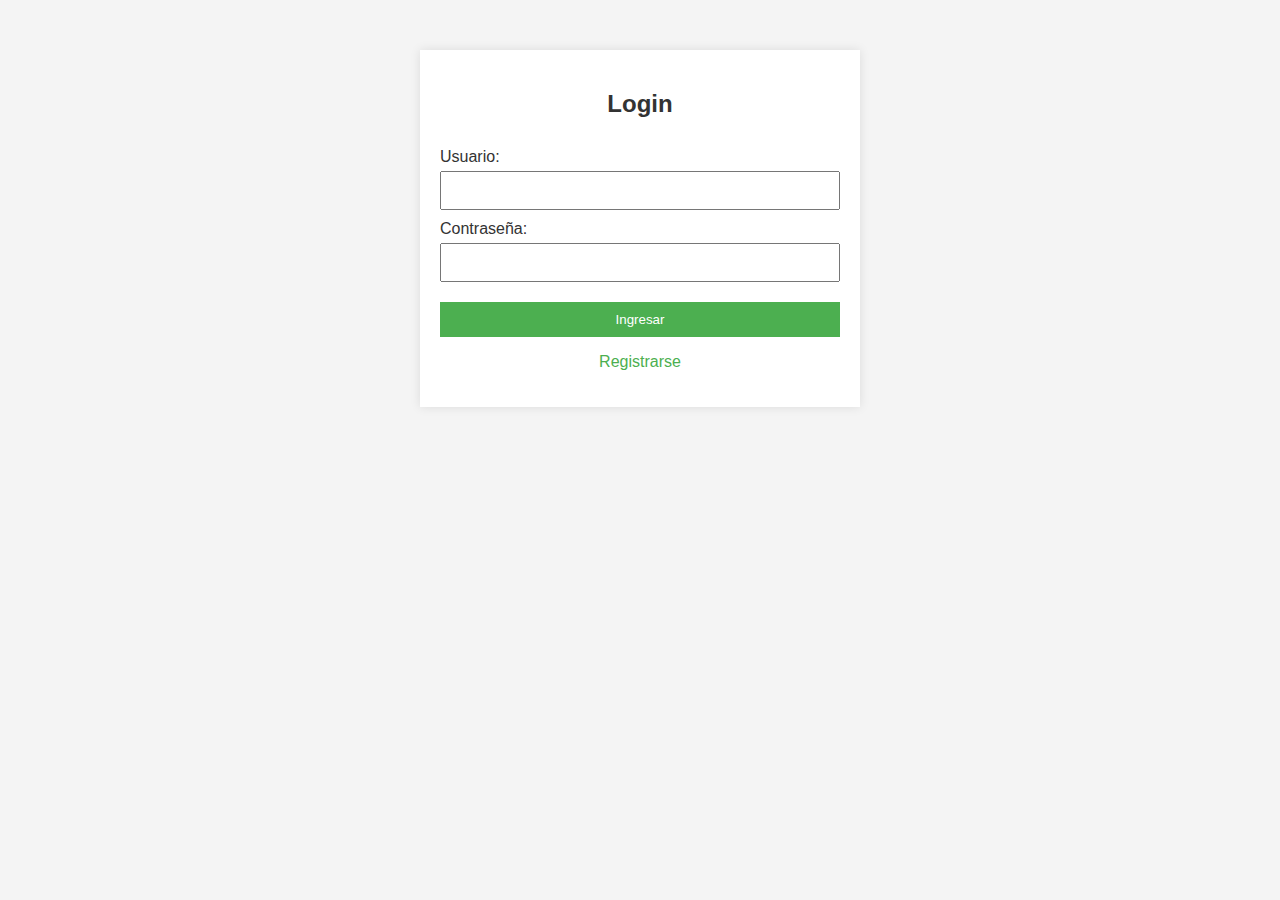
<file: index.html>
<!DOCTYPE html>
<html lang="es">
<head>
    <meta charset="UTF-8">
    <meta name="viewport" content="width=device-width, initial-scale=1.0">
    <title>Login</title>
    <link rel="stylesheet" href="styles.css">
</head>
<body>
    <div class="container">
        <h2>Login</h2>
        <form id="loginForm">
            <label for="username">Usuario:</label>
            <input type="text" id="username" name="username" required>
            
            <label for="password">Contraseña:</label>
            <input type="password" id="password" name="password" required>
            
            <button type="submit">Ingresar</button>
        </form>
        <p><a href="registro.html">Registrarse</a></p>
    </div>
    <script src="scripts.js"></script>
</body>
</html>
</file>
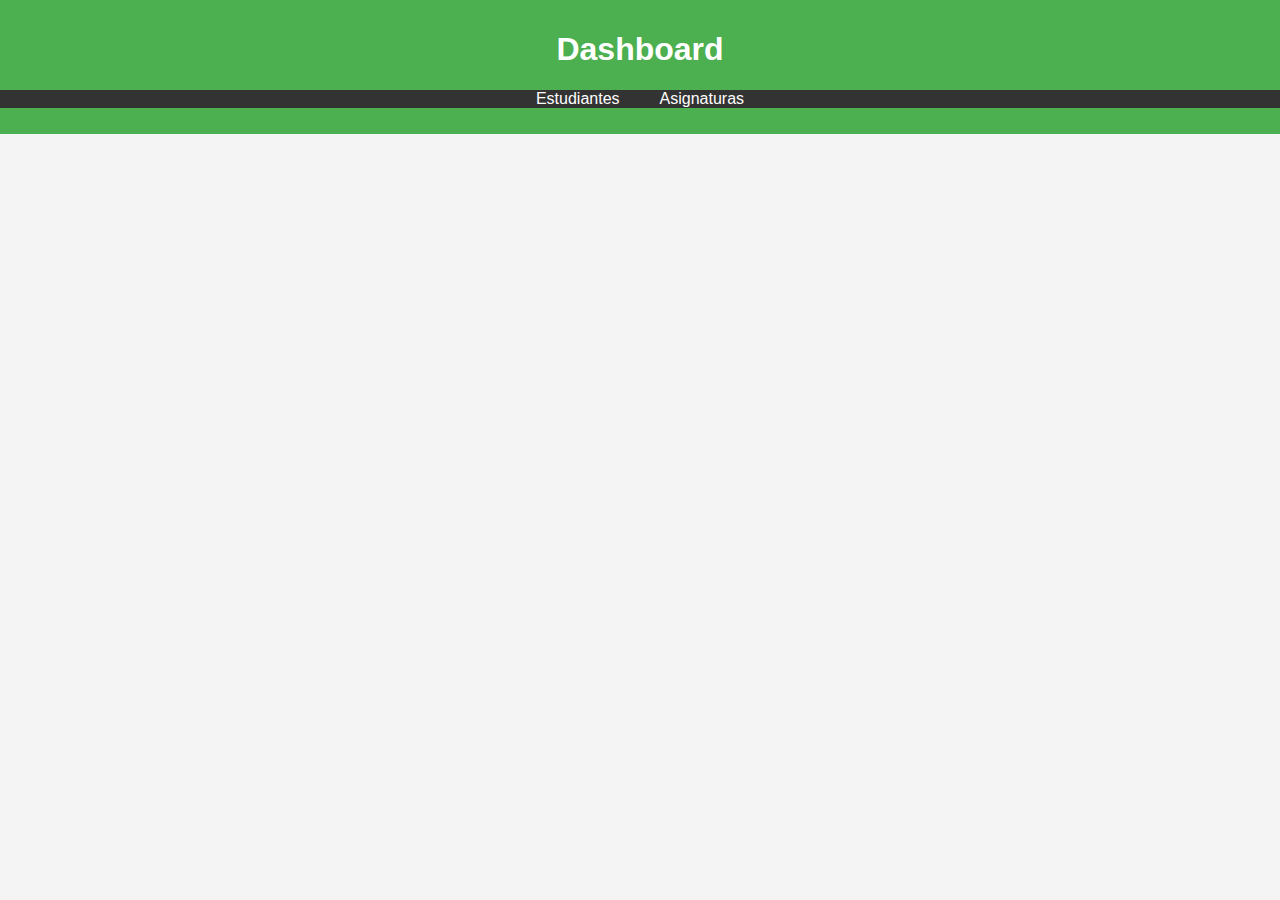
<file: dashboard.html>
<!DOCTYPE html>
<html lang="es">

<head>
    <meta charset="UTF-8">
    <meta name="viewport" content="width=device-width, initial-scale=1.0">
    <title>Dashboard</title>
    <link rel="stylesheet" href="styles.css">
</head>

<body>
    <header>
        <h1>Dashboard</h1>
        <nav>
            <ul>
                <li><a href="#estudiantes" id="linkEstudiantes">Estudiantes</a></li>
                <li><a href="#asignaturas" id="linkAsignaturas">Asignaturas</a></li>
            </ul>
        </nav>
    </header>
    <main>
        <div id="contenedorEstudiantes" class="contenido">
            <h2>Listado de Estudiantes</h2>
            <table>
                <thead>
                    <tr>
                        <th>ID</th>
                        <th>Nombre</th>
                        <th>Acciones</th>
                    </tr>
                </thead>
                <tbody>
                    <tr>
                        <td>1</td>
                        <td>Juan Pérez</td>
                        <td>
                            <button class="btn-editar">Editar</button>
                            <button class="btn-eliminar">Eliminar</button>
                        </td>
                    </tr>
                    <tr>
                        <td>2</td>
                        <td>María López</td>
                        <td>
                            <button class="btn-editar">Editar</button>
                            <button class="btn-eliminar">Eliminar</button>
                        </td>
                    </tr>
                    <!-- Más estudiantes ficticios -->
                </tbody>
            </table>
            <button id="agregarEstudiante">Agregar Estudiante</button>
        </div>
        <div id="contenedorAsignaturas" class="contenido">
            <h2>Listado de Asignaturas</h2>
            <table>
                <thead>
                    <tr>
                        <th>ID</th>
                        <th>Nombre</th>
                        <th>Acciones</th>
                    </tr>
                </thead>
                <tbody>
                    <tr>
                        <td>1</td>
                        <td>Matemáticas</td>
                        <td>
                            <button class="btn-editar">Editar</button>
                            <button class="btn-eliminar">Eliminar</button>
                        </td>
                    </tr>
                    <tr>
                        <td>2</td>
                        <td>Historia</td>
                        <td>
                            <button class="btn-editar">Editar</button>
                            <button class="btn-eliminar">Eliminar</button>
                        </td>
                    </tr>
                    <!-- Más asignaturas ficticias -->
                </tbody>
            </table>
            <button id="agregarAsignatura">Agregar Asignatura</button>
        </div>

    </main>
    <script src="scripts.js"></script>
</body>

</html>
</file>
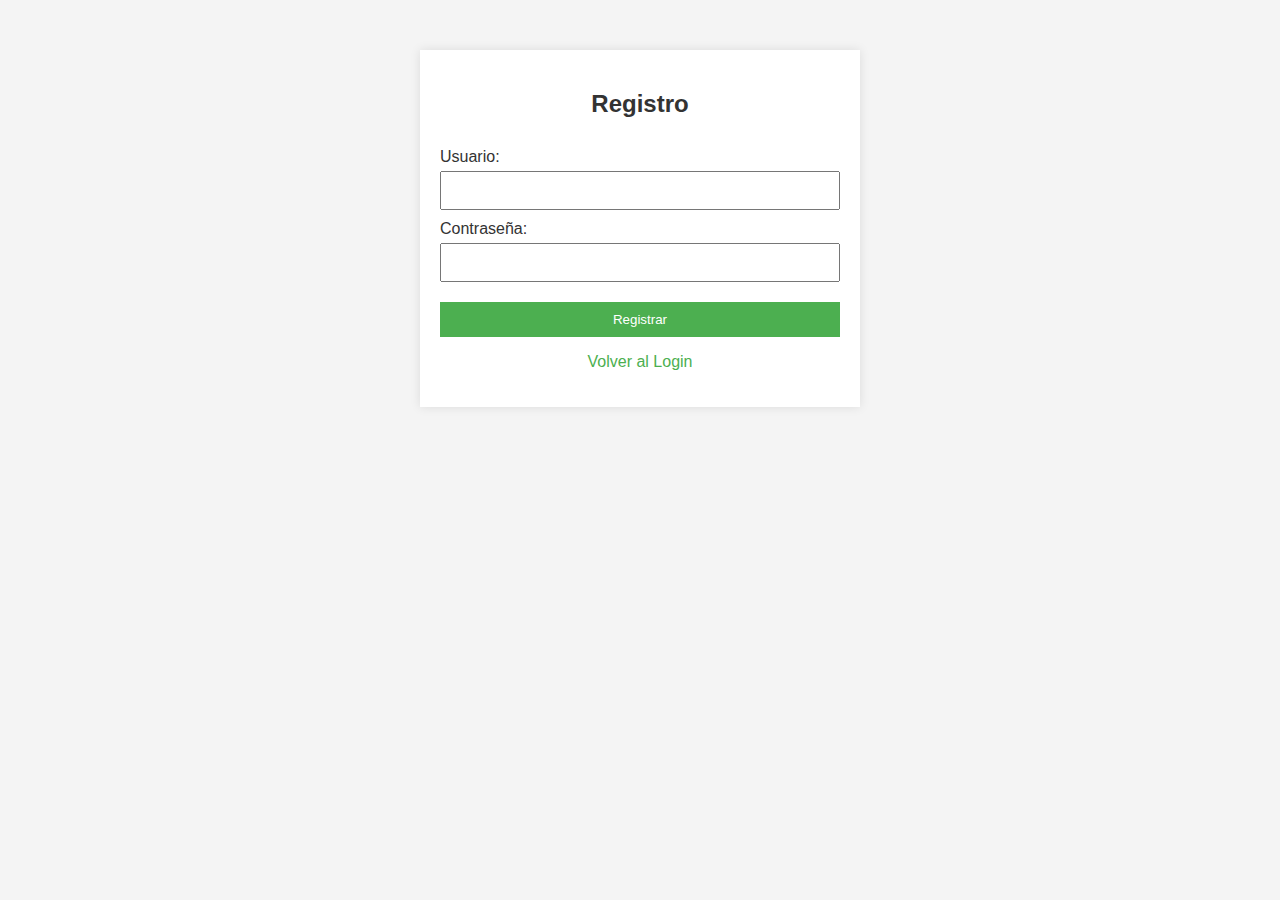
<file: registro.html>
<!DOCTYPE html>
<html lang="es">
<head>
    <meta charset="UTF-8">
    <meta name="viewport" content="width=device-width, initial-scale=1.0">
    <title>Registro</title>
    <link rel="stylesheet" href="styles.css">
</head>
<body>
    <div class="container">
        <h2>Registro</h2>
        <form id="registroForm">
            <label for="newUser">Usuario:</label>
            <input type="text" id="newUser" name="newUser" required>
            
            <label for="newPassword">Contraseña:</label>
            <input type="password" id="newPassword" name="newPassword" required>
            
            <button type="submit">Registrar</button>
        </form>
        <p><a href="index.html">Volver al Login</a></p>
    </div>
    <script src="scripts.js"></script>
</body>
</html>
</file>
<file: styles.css>
body {
    font-family: Arial, sans-serif;
    background-color: #f4f4f4;
    color: #333;
    margin: 0;
    padding: 0;
}

.container {
    max-width: 400px;
    margin: 50px auto;
    padding: 20px;
    background-color: white;
    box-shadow: 0 0 10px rgba(0, 0, 0, 0.1);
}

h2 {
    text-align: center;
}

form {
    display: flex;
    flex-direction: column;
}

label {
    margin-top: 10px;
}

input {
    padding: 10px;
    margin-top: 5px;
}

button {
    background-color: #4CAF50;
    color: white;
    border: none;
    padding: 10px;
    margin-top: 20px;
    cursor: pointer;
}

button:hover {
    background-color: #45a049;
}

p {
    text-align: center;
}

p a {
    color: #4CAF50;
    text-decoration: none;
}

p a:hover {
    text-decoration: underline;
}

header {
    background-color: #4CAF50;
    color: white;
    padding: 10px 0;
    text-align: center;
  }
  
  nav ul {
    list-style: none;
    padding: 0;
    display: flex;
    justify-content: center;
    background-color: #333;
  }
  
  nav ul li {
    margin: 0 20px;
  }
  
  nav ul li a {
    color: white;
    text-decoration: none;
  }
  
  nav ul li a:hover {
    text-decoration: underline;
  }
  
  main {
    padding: 20px;
  }
  
  .contenido {
    display: none;
  }
  
  .contenido.active {
    display: block;
  }

  table {
    width: 100%;
    border-collapse: collapse;
    margin: 20px 0;
  }
  
  table, th, td {
    border: 1px solid #ddd;
  }
  
  th, td {
    padding: 8px;
    text-align: left;
  }
  
  th {
    background-color: #4CAF50;
    color: white;
  }
  
  tr:nth-child(even) {
    background-color: #f2f2f2;
  }
  
  tr:hover {
    background-color: #ddd;
  }
  
  .btn-editar {
    background-color: #FFD700; /* Color dorado para el botón de editar */
  }
  
  .btn-editar:hover {
    background-color: #FFC107; /* Color más claro para el hover */
  }
  
  .btn-eliminar {
    background-color: #FF6347; /* Color rojo tomate para el botón de eliminar */
  }
  
  .btn-eliminar:hover {
    background-color: #FF4500; /* Color más oscuro para el hover */
  }
</file>
